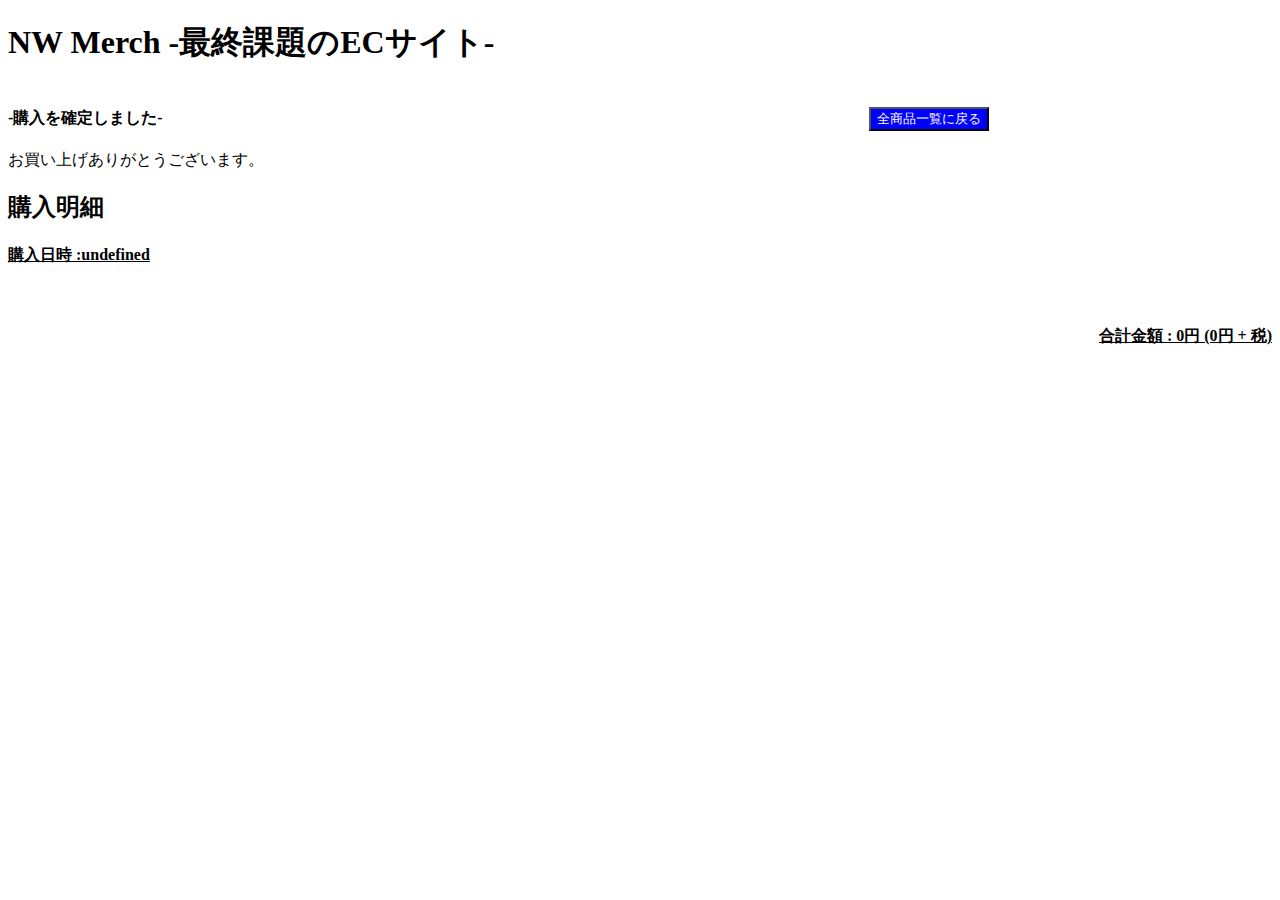
<file: client/purchase.html>
<!DOCTYPE html>
<html>

<head>
    <title>購入明細画面 - NW Merch -最終課題のECサイト-</title>
    <meta charset="utf-8" />
    <meta http-equiv="X-UA-Compatible" content="IE=edge" />
    <link rel="stylesheet" href="purchase.css">
    <script type="text/javascript" src="https://ajax.googleapis.com/ajax/libs/jquery/1.9.1/jquery.min.js"></script>
</head>

<body>
    <h1 class="title">NW Merch -最終課題のECサイト-</h1>
    <div class="controller-above">
        <div class="purchaseMessage">
            <h4>-購入を確定しました-</h4>
            お買い上げありがとうございます。<br>
        </div>
        <div class="goBackAllProductView">
            <button class="goBack" style="background-color:blue; color: #fff;"> 全商品一覧に戻る </button>
        </div>
    </div>
    <div class="controller-below">
        <div class="priceSearchForm">
        </div>
    </div>
    <h2>購入明細</h2>
    <div class="receiptArea">
    </div>

    <script src="purchase.js"></script>
</body>

</html>
</file>
<file: client/purchase.css>
.controller-above {
  display: table;
  position:relative;
  width: 100%;
}

.controller-below {
  display: table;
  position:relative;
  width: 100%;
}

.buy {
  display: table-cell;
  position: absolute;
  bottom: 0px;
  right: 0px;
}

.purchaseMessage,.priceSearchForm {
  display: table-cell;
}

.messageArea {
  display: table-cell;
  text-align: center;
}
  
img {
  width: 150px;
  max-width: 100%;
  height: auto;
}

.totalPrice {
  text-align: right;
}
</file>
